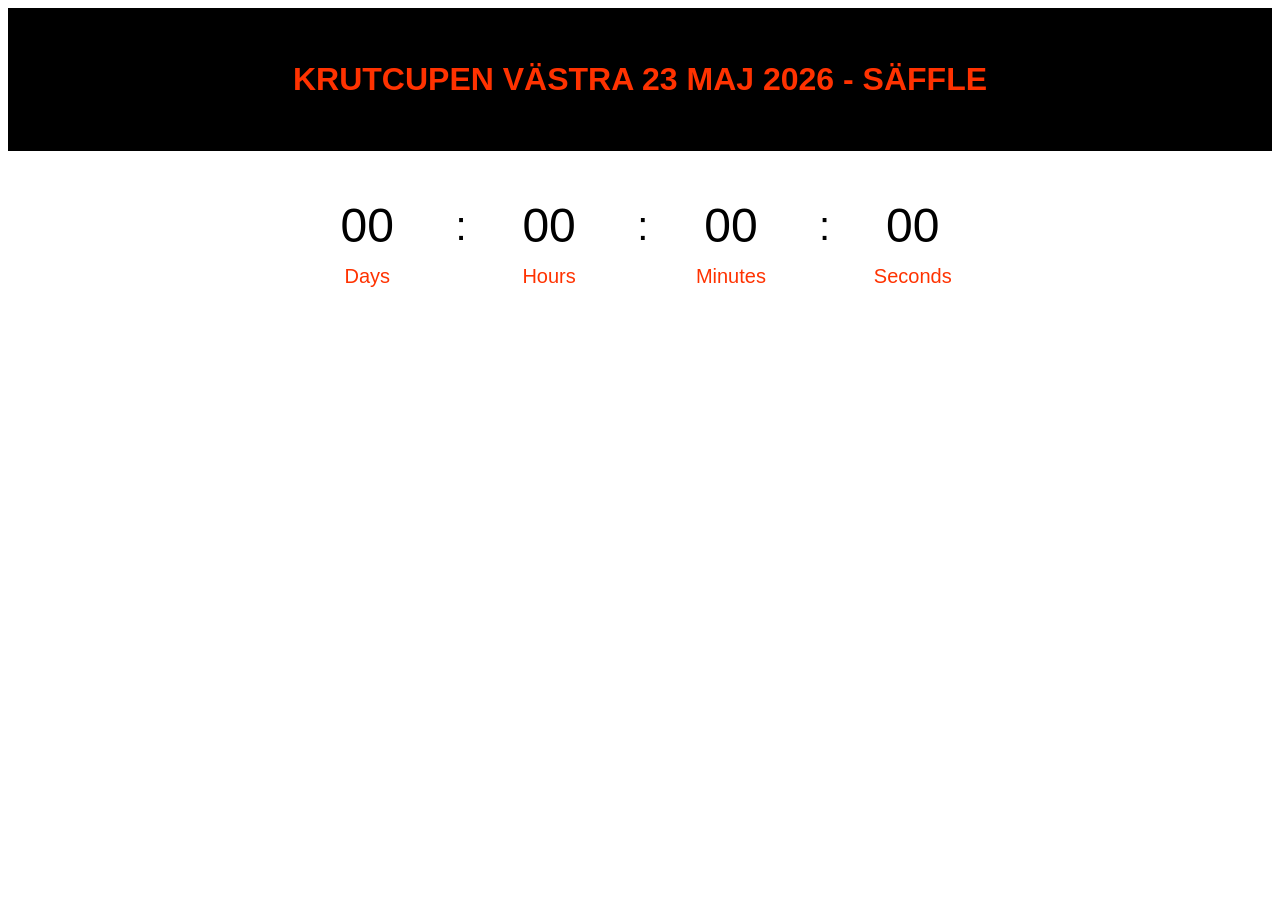
<file: index.html>
<!DOCTYPE html>
<html>
    <head>
        <link rel="stylesheet" href="Ressources/style.css" />
    </head>

    <body>
        <div id="kc_caption">
            <h1>KRUTCUPEN VÄSTRA 23 MAJ 2026 - SÄFFLE</h1>
        </div>

        <div id="timer_container">
            <div id="timer_box">
                <div class="timer_cells">
                    <p class="timer_values">&nbsp;</p>
                    <p>Days</p>
                </div>

                <div class="separator_cells">
                    <p class="separators">&nbsp;</p>
                </div>

                <div class="timer_cells">
                    <p class="timer_values">&nbsp;</p>
                    <p>Hours</p>
                </div>

                <div class="separator_cells">
                    <p class="separators">&nbsp;</p>
                </div>

                <div class="timer_cells">
                    <p class="timer_values">&nbsp;</p>
                    <p>Minutes</p>
                </div>

                <div class="separator_cells">
                    <p class="separators">&nbsp;</p>
                </div>

                <div class="timer_cells">
                    <p class="timer_values">&nbsp;</p>
                    <p>Seconds</p>
                </div>
            </div>
        </div>

        <script id="kc-timer-script">
        	var timerText = document.getElementsByClassName("timer_values");
        	var finalDate = new Date(2026, 4, 23, 9, 0, 0, 0);
        
        	var x = setInterval(
        		function () { 
        			let currentDate = new Date();
                
        			let currentTime = currentDate.getTime();
        			let utcOffset = currentDate.getTimezoneOffset() + 60;
                
        			let diffTime = finalDate.getTime() - currentTime - (utcOffset * 60 * 1000); //Time difference in milliseconds
                
        			let days = parseInt(diffTime / (24 * 3600 * 1000));
        			let hours = parseInt(diffTime / (3600 * 1000)) % 24;
        			let minutes = parseInt(diffTime / (60 * 1000)) % 60;
        			let seconds = parseInt(diffTime / 1000) % 60;
                
        			let time = [days, hours, minutes, seconds];
                
        			for (let x of time) {
        				if (x < 10) {
        					time[time.indexOf(x)] = "0" + String(x);
                        
        				}
        			}
                
        			timerText[0].innerHTML = time[0];
        			timerText[1].innerHTML = time[1];
        			timerText[2].innerHTML = time[2];
        			timerText[3].innerHTML = time[3];
                
        			if (diffTime < 0) {
        				clearInterval(x);
        				timerText[0].innerHTML = "00"; //Force timer to stay at zero
        				timerText[1].innerHTML = "00";
        				timerText[2].innerHTML = "00";
        				timerText[3].innerHTML = "00";
        			}
                
        		}, 1000);
            
        </script>
    </body>
</html>
</file>
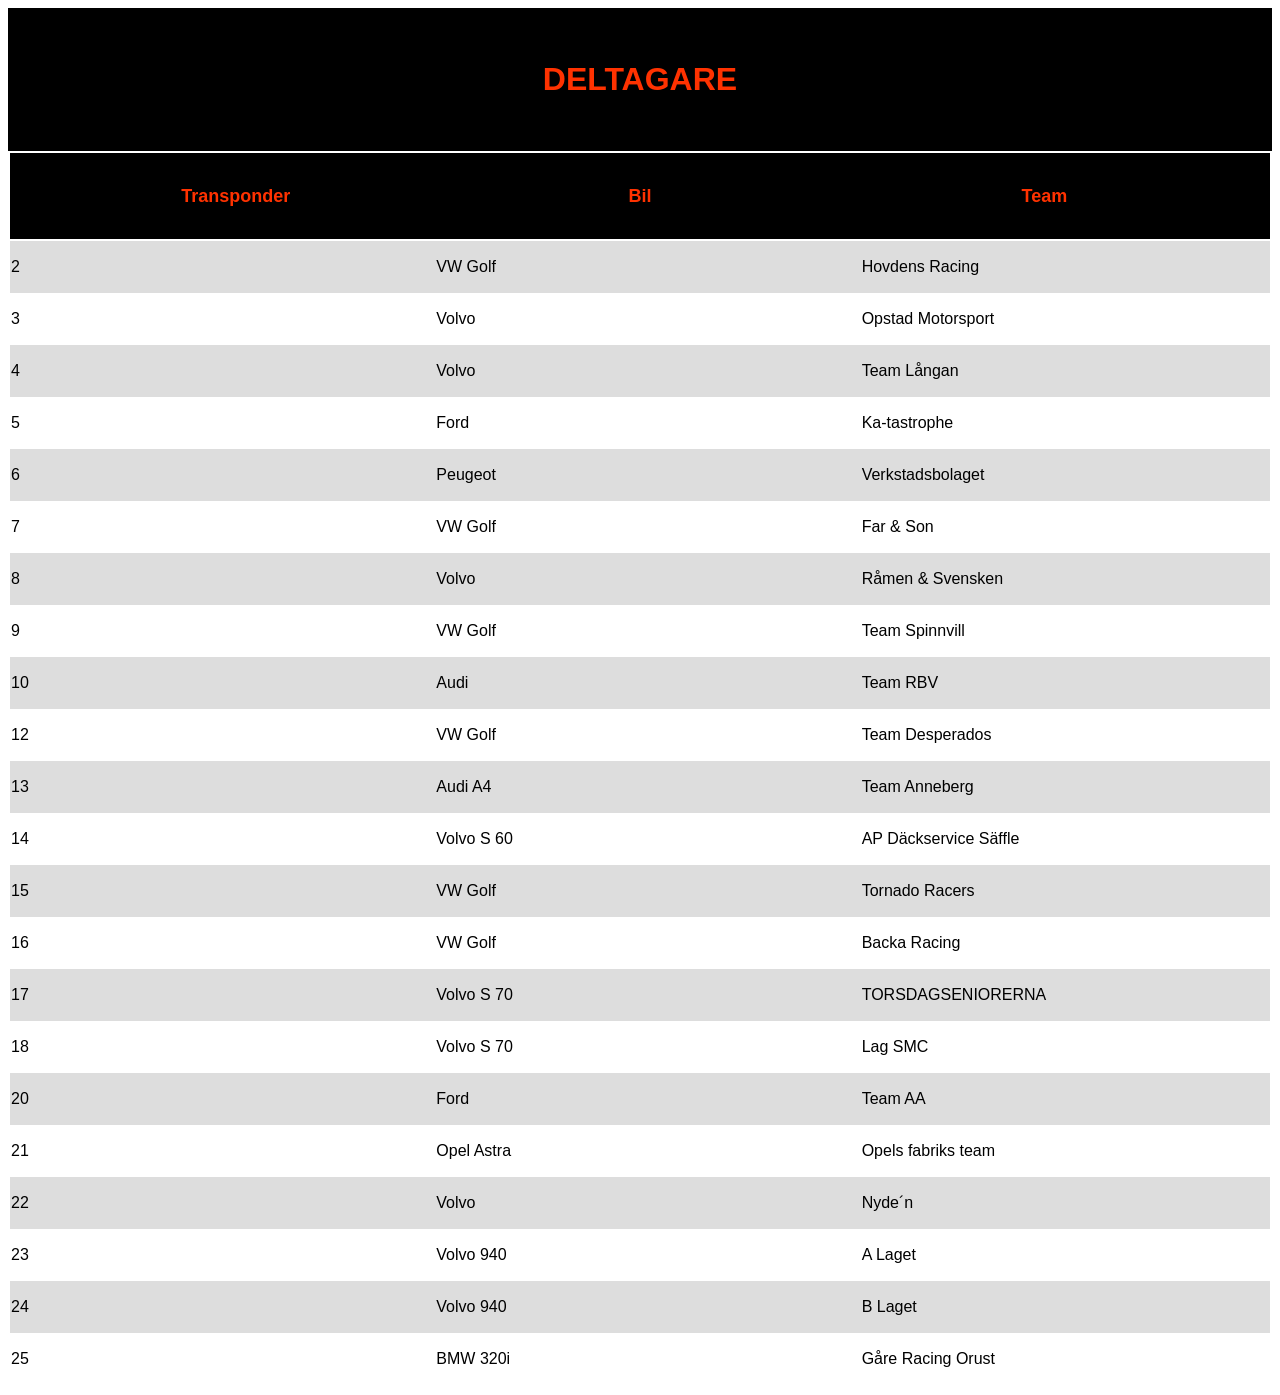
<file: participants.html>
<!DOCTYPE html>
<html>
<head>
    <link rel="stylesheet" href="Ressources/style.css" />
</head>

<body>
    <div id="kc_caption">
        <h1>DELTAGARE</h1>
    </div>   
    
    <div id="participants_container">
        <table>
            <thead>
                <tr>
                    <th>Transponder</th>
                    <th>Bil</th>
                    <th>Team</th>
                </tr>
            </thead>
            <tbody>
                <tr>
                    <td>2</td>
                    <td>VW Golf</td>
                    <td>Hovdens Racing</td>
                </tr>
                <tr>
                    <td>3</td>
                    <td>Volvo</td>
                    <td>Opstad Motorsport</td>
                </tr>
                <tr>
                    <td>4</td>
                    <td>Volvo</td>
                    <td>Team Långan</td>
                </tr>
                <tr>
                    <td>5</td>
                    <td>Ford</td>
                    <td>Ka-tastrophe</td>
                </tr>
                <tr>
                    <td>6</td>
                    <td>Peugeot</td>
                    <td>Verkstadsbolaget</td>
                </tr>
                <tr>
                    <td>7</td>
                    <td>VW Golf</td>
                    <td>Far &amp; Son</td>
                </tr>
                <tr>
                    <td>8</td>
                    <td>Volvo</td>
                    <td>Råmen &amp; Svensken</td>
                </tr>
                <tr>
                    <td>9</td>
                    <td>VW Golf</td>
                    <td>Team Spinnvill</td>
                </tr>
                <tr>
                    <td>10</td>
                    <td>Audi</td>
                    <td>Team RBV</td>
                </tr>
                <tr>
                    <td>12</td>
                    <td>VW Golf</td>
                    <td>Team Desperados</td>
                </tr>
                <tr>
                    <td>13</td>
                    <td>Audi A4</td>
                    <td>Team Anneberg</td>
                </tr>
                <tr>
                    <td>14</td>
                    <td>Volvo S 60</td>
                    <td>AP Däckservice Säffle</td>
                </tr>
                <tr>
                    <td>15</td>
                    <td>VW Golf</td>
                    <td>Tornado Racers</td>
                </tr>
                <tr>
                    <td>16</td>
                    <td>VW Golf</td>
                    <td>Backa Racing</td>
                </tr>
                <tr>
                    <td>17</td>
                    <td>Volvo S 70</td>
                    <td>TORSDAGSENIORERNA</td>
                </tr>
                <tr>
                    <td>18</td>
                    <td>Volvo S 70</td>
                    <td>Lag SMC</td>
                </tr>
                <tr>
                    <td>20</td>
                    <td>Ford</td>
                    <td>Team AA</td>
                </tr>
                <tr>
                    <td>21</td>
                    <td>Opel Astra</td>
                    <td>Opels fabriks team</td>
                </tr>
                <tr>
                    <td>22</td>
                    <td>Volvo</td>
                    <td>Nyde´n</td>
                </tr>
                <tr>
                    <td>23</td>
                    <td>Volvo 940</td>
                    <td>A Laget</td>
                </tr>
                <tr>
                    <td>24</td>
                    <td>Volvo 940</td>
                    <td>B Laget</td>
                </tr>
                <tr>
                    <td>25</td>
                    <td>BMW 320i</td>
                    <td>Gåre Racing Orust</td>
                </tr>
            </tbody>
        </table>
    </div>
</body>
</html>
</file>
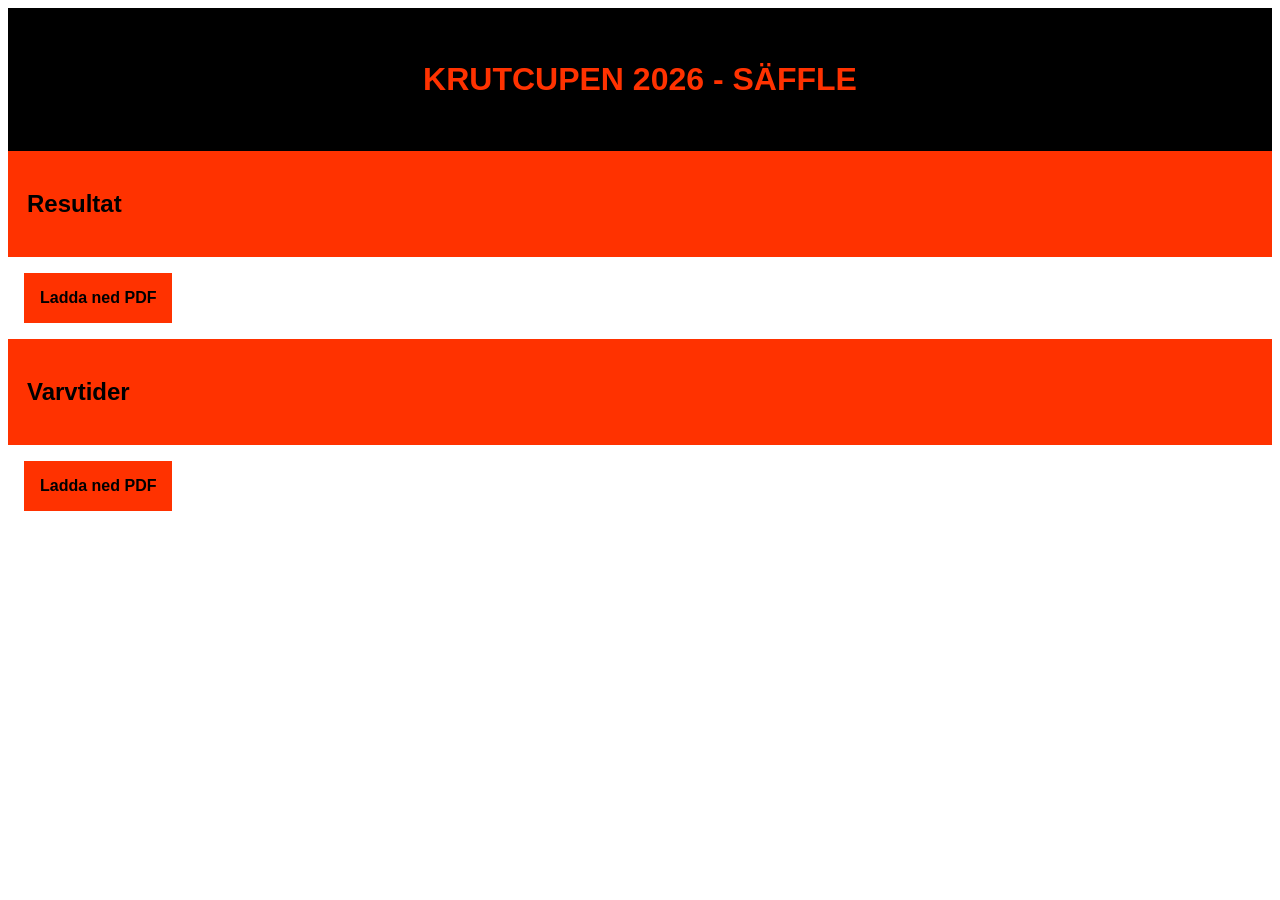
<file: results-230526.html>
<!DOCTYPE html>
<html>
<head>
    <link rel="stylesheet" href="Ressources/style.css" />
</head>

<body>
    <div id="kc_caption">
        <h1>KRUTCUPEN 2026 - SÄFFLE</h1>
    </div>

    <div id="results-container">
        <div class="results-headers-box">
            <h2>Resultat</h2>
        </div>
        
        <a class="results-downloads" href="Ressources/Results/Resultat-Säffle-23-Maj-2026.pdf" download="Resultat-Trollhättan-2026.pdf">Ladda ned PDF</a>
        
        <div class="results-headers-box">
            <h2>Varvtider</h2>
        </div>
        
        <a class="results-downloads" href="Ressources/Laptimes/Varvtider-Säffle-23-Maj-2026.pdf" download="Varvtider-Trollhättan-2026.pdf">Ladda ned PDF</a>
    </div>
</body>
</html>
</file>
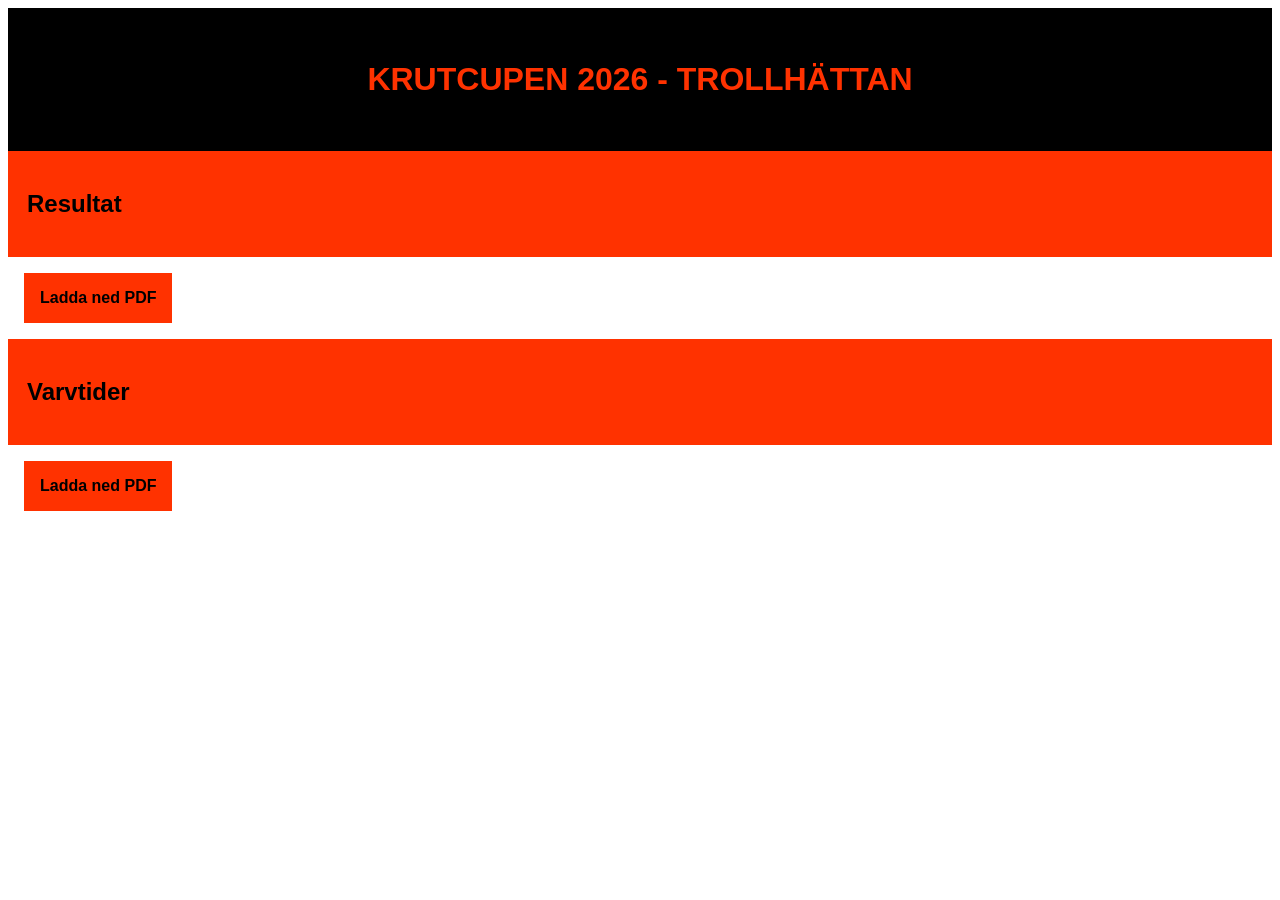
<file: results.html>
<!DOCTYPE html>
<html>
<head>
    <link rel="stylesheet" href="Ressources/style.css" />
</head>

<body>
    <div id="kc_caption">
        <h1>KRUTCUPEN 2026 - TROLLHÄTTAN</h1>
    </div>

    <div id="results-container">
        <div class="results-headers-box">
            <h2>Resultat</h2>
        </div>
        
        <a class="results-downloads" href="Ressources/Results/Resultat-Trollhättan-2026.pdf" download="Resultat-Trollhättan-2026.pdf">Ladda ned PDF</a>
        
        <div class="results-headers-box">
            <h2>Varvtider</h2>
        </div>
        
        <a class="results-downloads" href="Ressources/Laptimes/Varvtider-Trollhättan-2026.pdf" download="Varvtider-Trollhättan-2026.pdf">Ladda ned PDF</a>
    </div>
</body>
</html>
</file>
<file: Ressources/style.css>
:root {
    --kc-font: "SourceSansPro", "urw-din", sans-serif;
    --kc-text-color: #ff3200;
}

a {
    text-decoration: none;
}

div#kc_caption {
    background-color: black;
    padding: 2.5%;
}

div#kc_caption h1 {
    font-family: var(--kc-font);
    color: var(--kc-text-color);
    text-align: center;
}

/* index */

div#timer_container {
    font-family: var(--kc-font);
    display: flex;
    width: 70%;
    min-width: 300px;
    height: 200px;
    margin: auto;
    justify-content: center;
    box-sizing: border-box;
    z-index: 0;
}

div#timer_container h1 {
    width: 35%;
    height: 50px;
    align-self: end;
    margin: 0;
    text-align: center;
    inset-inline-start: 30px;
}

div#timer_container p {
    font-size: 1.25rem;
    margin: 0;
    line-height: 50px;
}

div#timer_container p.timer_values, p.separators {
    font-size: 3rem;
}

div#timer_container #header_caption {
    display: flex;
    width: 70%;
    min-width: 300px;
    margin: auto;
    justify-content: space-evenly;
}

div#timer_container .header_lines {
    width: 20%;
    height: 100px;
    background-color: black;
    clip-path: inset(75px 0 20px 0);
}

div#timer_container .separator_cells {
    width: 6.25%;
    text-align: center;
    margin: 25px 0;
    align-self: stretch;
}

div#timer_container .separators::after {
    content: ":";
    font-size: 2.5rem;
}

div#timer_container #timer_box {
    display: flex;
    width: 93.75%;
    min-width: 281.25px;
    height: 150px;
    margin: auto;
    background-color: white;
    justify-content: center;
    align-items: center;
    z-index: 2;
}

div#timer_container .timer_cells {
    display: inline;
    width: 130px;
    text-align: center;
}

div#timer_container .timer_cells p:last-child {
    color: var(--kc-text-color);
}

@media only screen and (max-width: 1200px) {
    div#timer_container p {
        font-size: 1rem;
    }
    
    div#timer_container h1 {
        font-size: 1.7rem;
    }
}

@media only screen and (max-width: 1000px) {
    
    div#timer_container h1 {
        font-size: 1.15rem;
    }
}

/* participants */

div#participants_container {
    background-color: white;
    font-family: var(--kc-font);
    min-width: 300px;
    height: auto;
}

div#participants_container table {
    width: 100%;
}

div#participants_container thead {
    background-color: black;
    color: var(--kc-text-color);
    width: 100%;
}

div#participants_container thead tr {
    padding: 2.5%;
    font-size: 1.125rem;
}

div#participants_container tbody {
    color: black;
    width: 100%;
}

div#participants_container tr {
    display: flex;
    gap: 1rem;
}

div#participants_container tbody tr {
    padding: 1rem 0;
}

div#participants_container tbody tr:nth-child(odd) {
    background-color: #ddd;
}

div#participants_container td, div#participants_container th {
    width: 100%;
}

/* Results */

div#results-container {
    background-color: white;
    font-family: var(--kc-font);
}

div.results-headers-box {
    background-color: var(--kc-text-color);
    color: black;
    padding: 1.5%;
}

a.results-downloads {
    background-color: var(--kc-text-color);
    color: black;
    cursor: pointer;
    display: inline-block;
    font-weight: bold;
    margin: 1rem;
    padding: 1rem;
}
</file>
